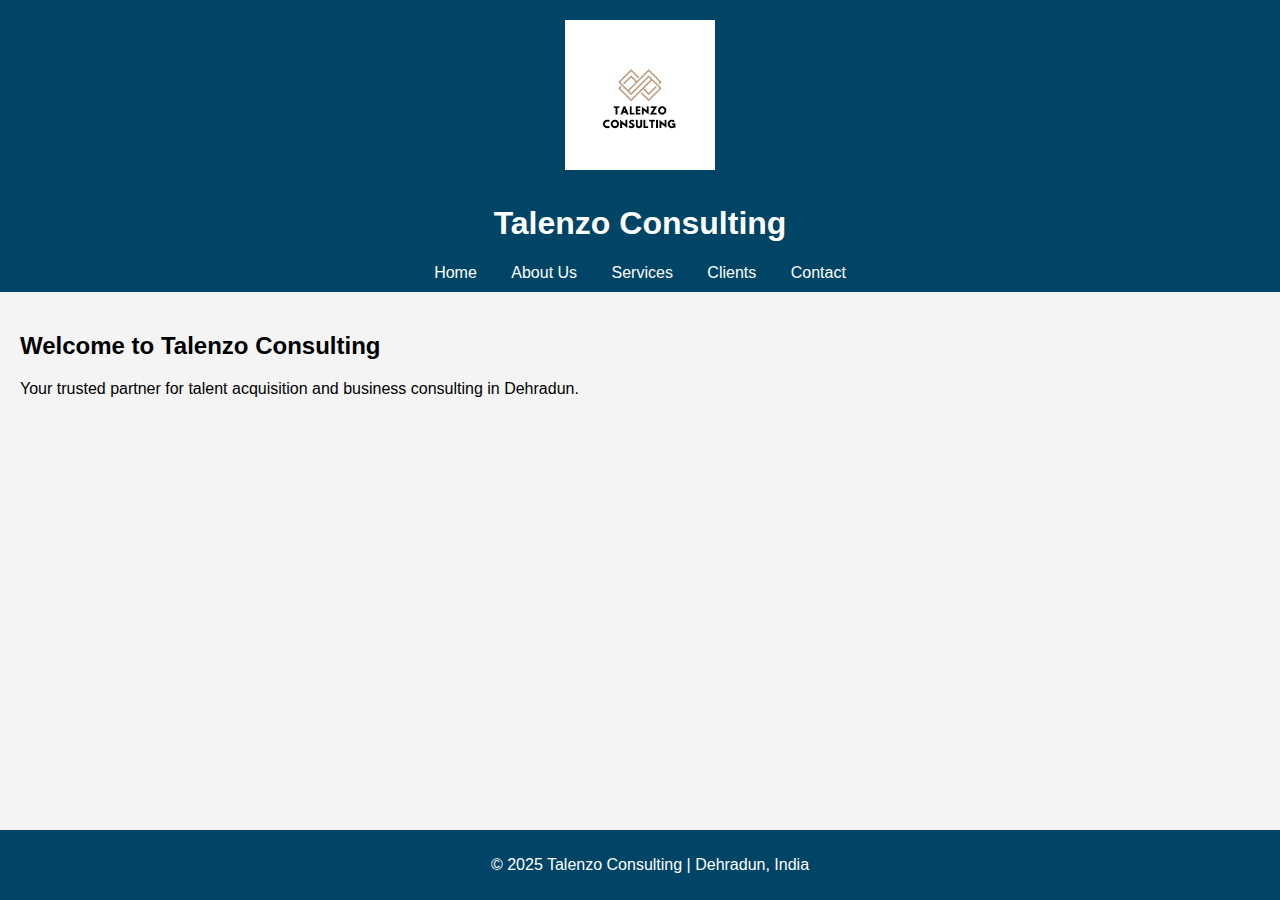
<file: index.html>
<!DOCTYPE html>
<html lang="en">
<head>
    <meta charset="UTF-8">
    <meta name="viewport" content="width=device-width, initial-scale=1.0">
    <title>Talenzo Consulting - Home</title>
    <link rel="stylesheet" href="style.css">
</head>
<body>
    <header>
        <img src="Brown and Black Simple Modern Company Developer Logo.png" alt="Talenzo Consulting Logo" style="width:150px; margin: 10px 0;">
<h1>Talenzo Consulting</h1>
        <nav>
            <a href="index.html">Home</a>
            <a href="about.html">About Us</a>
            <a href="services.html">Services</a>
            <a href="clients.html">Clients</a>
            <a href="contact.html">Contact</a>
        </nav>
    </header>
    <main>
        <h2>Welcome to Talenzo Consulting</h2>
        <p>Your trusted partner for talent acquisition and business consulting in Dehradun.</p>
    </main>
    <footer>
        <p>&copy; 2025 Talenzo Consulting | Dehradun, India</p>
    </footer>
</body>
</html>
</file>
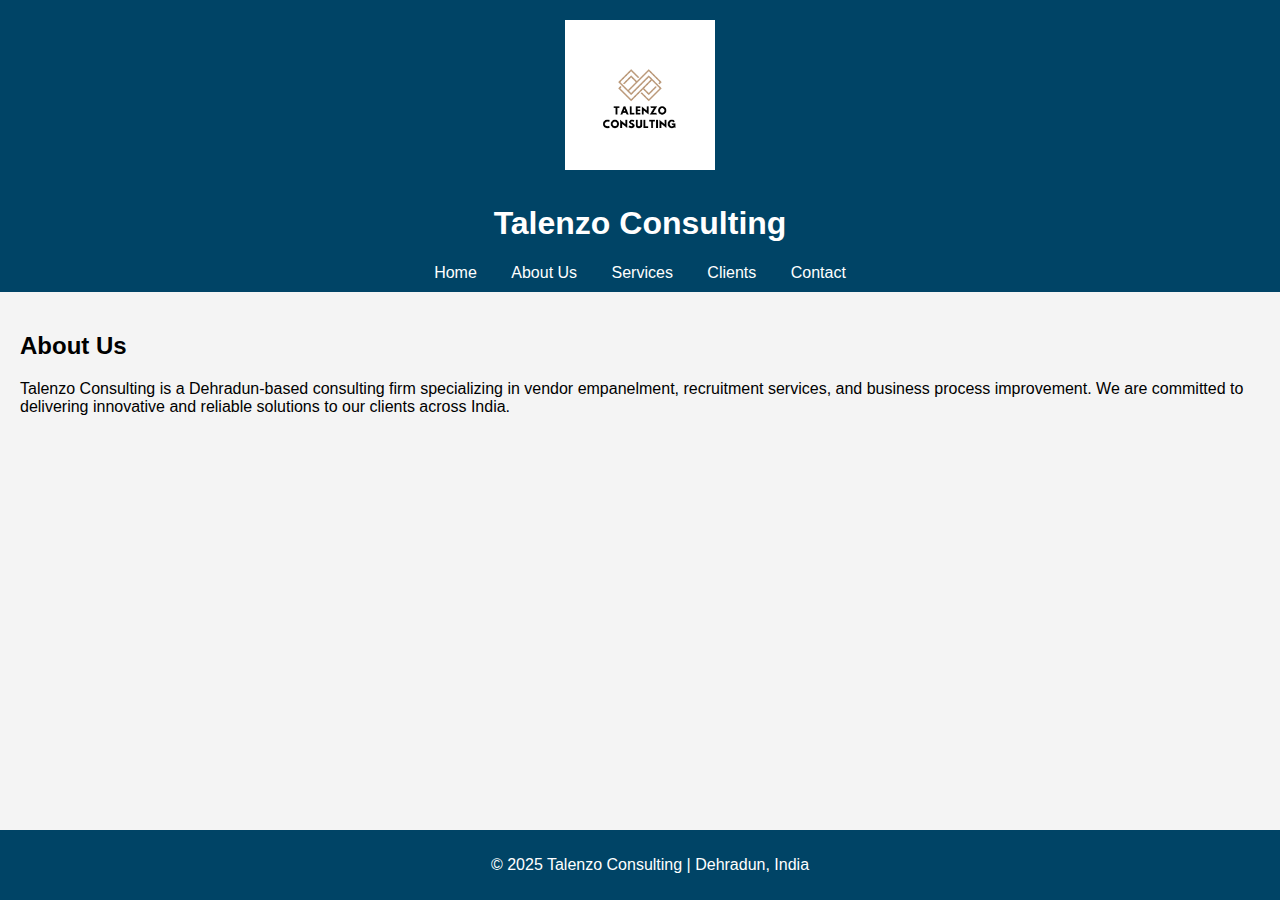
<file: about.html>
<!DOCTYPE html>
<html lang="en">
<head>
    <meta charset="UTF-8">
    <meta name="viewport" content="width=device-width, initial-scale=1.0">
    <title>About Us - Talenzo Consulting</title>
    <link rel="stylesheet" href="style.css">
</head>
<body>
    <header>
        <img src="Brown and Black Simple Modern Company Developer Logo.png" alt="Talenzo Consulting Logo" style="width:150px; margin: 10px 0;">
<h1>Talenzo Consulting</h1>
        <nav>
            <a href="index.html">Home</a>
            <a href="about.html">About Us</a>
            <a href="services.html">Services</a>
            <a href="clients.html">Clients</a>
            <a href="contact.html">Contact</a>
        </nav>
    </header>
    <main>
        <h2>About Us</h2>
        <p>Talenzo Consulting is a Dehradun-based consulting firm specializing in vendor empanelment, recruitment services, and business process improvement. We are committed to delivering innovative and reliable solutions to our clients across India.</p>
    </main>
    <footer>
        <p>&copy; 2025 Talenzo Consulting | Dehradun, India</p>
    </footer>
</body>
</html>
</file>
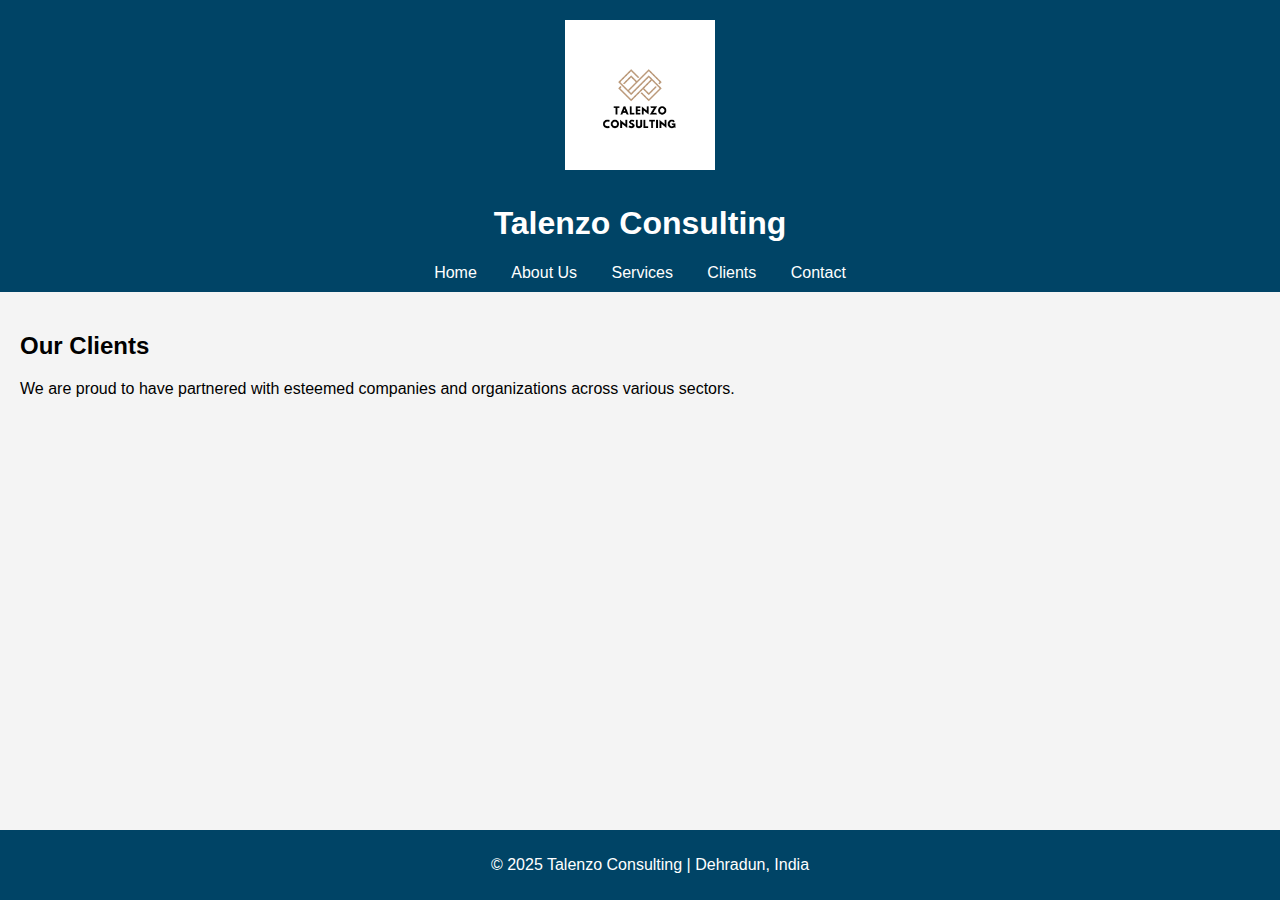
<file: clients.html>
<!DOCTYPE html>
<html lang="en">
<head>
    <meta charset="UTF-8">
    <meta name="viewport" content="width=device-width, initial-scale=1.0">
    <title>Clients - Talenzo Consulting</title>
    <link rel="stylesheet" href="style.css">
</head>
<body>
    <header>
        <img src="Brown and Black Simple Modern Company Developer Logo.png" alt="Talenzo Consulting Logo" style="width:150px; margin: 10px 0;">
<h1>Talenzo Consulting</h1>
        <nav>
            <a href="index.html">Home</a>
            <a href="about.html">About Us</a>
            <a href="services.html">Services</a>
            <a href="clients.html">Clients</a>
            <a href="contact.html">Contact</a>
        </nav>
    </header>
    <main>
        <h2>Our Clients</h2>
        <p>We are proud to have partnered with esteemed companies and organizations across various sectors.</p>
    </main>
    <footer>
        <p>&copy; 2025 Talenzo Consulting | Dehradun, India</p>
    </footer>
</body>
</html>
</file>
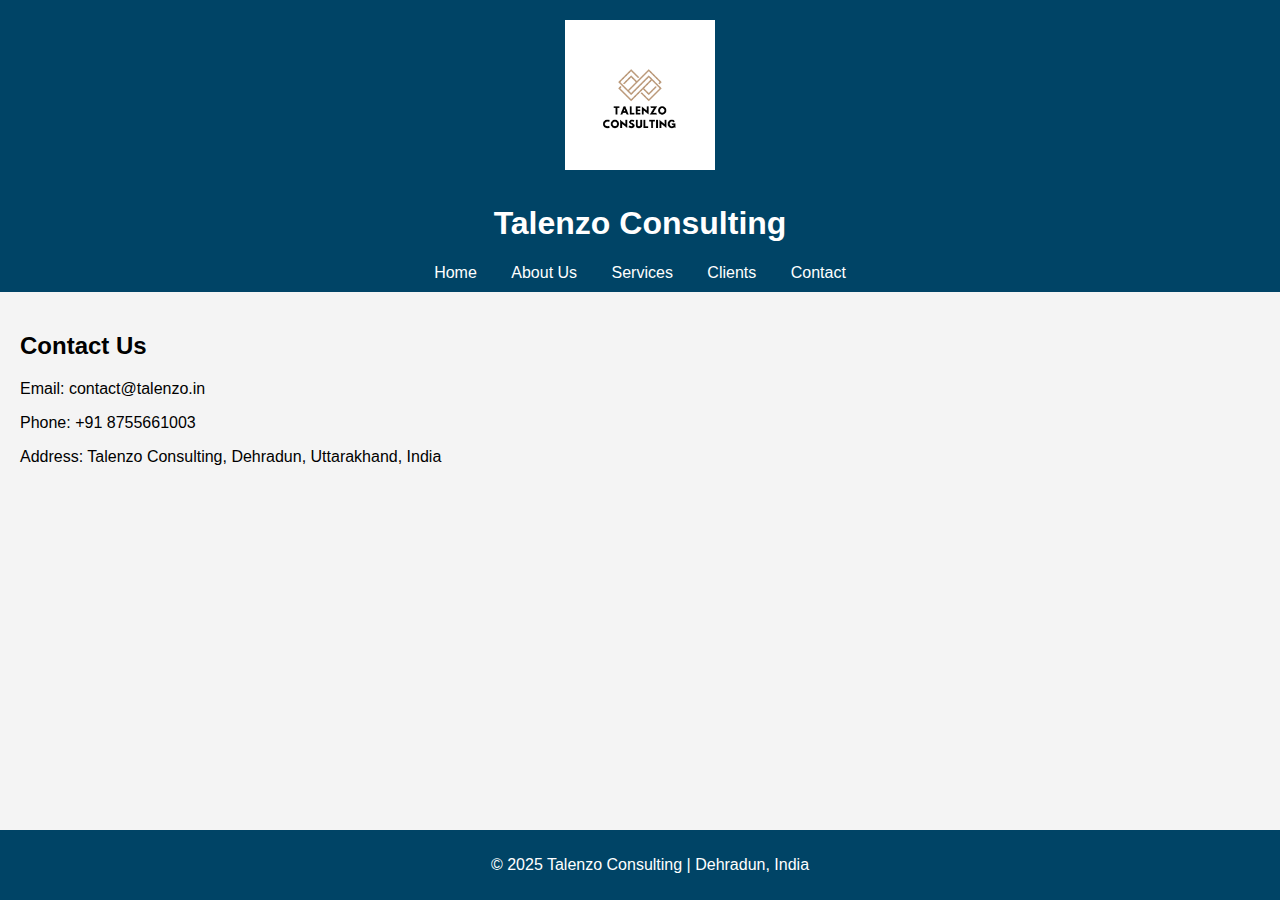
<file: contact.html>
<!DOCTYPE html>
<html lang="en">
<head>
    <meta charset="UTF-8">
    <meta name="viewport" content="width=device-width, initial-scale=1.0">
    <title>Contact Us - Talenzo Consulting</title>
    <link rel="stylesheet" href="style.css">
</head>
<body>
    <header>
        <img src="Brown and Black Simple Modern Company Developer Logo.png" alt="Talenzo Consulting Logo" style="width:150px; margin: 10px 0;">
<h1>Talenzo Consulting</h1>
        <nav>
            <a href="index.html">Home</a>
            <a href="about.html">About Us</a>
            <a href="services.html">Services</a>
            <a href="clients.html">Clients</a>
            <a href="contact.html">Contact</a>
        </nav>
    </header>
    <main>
        <h2>Contact Us</h2>
        <p>Email: contact@talenzo.in</p>
        <p>Phone: +91 8755661003</p>
        <p>Address: Talenzo Consulting, Dehradun, Uttarakhand, India</p>
    </main>
    <footer>
        <p>&copy; 2025 Talenzo Consulting | Dehradun, India</p>
    </footer>
</body>
</html>
</file>
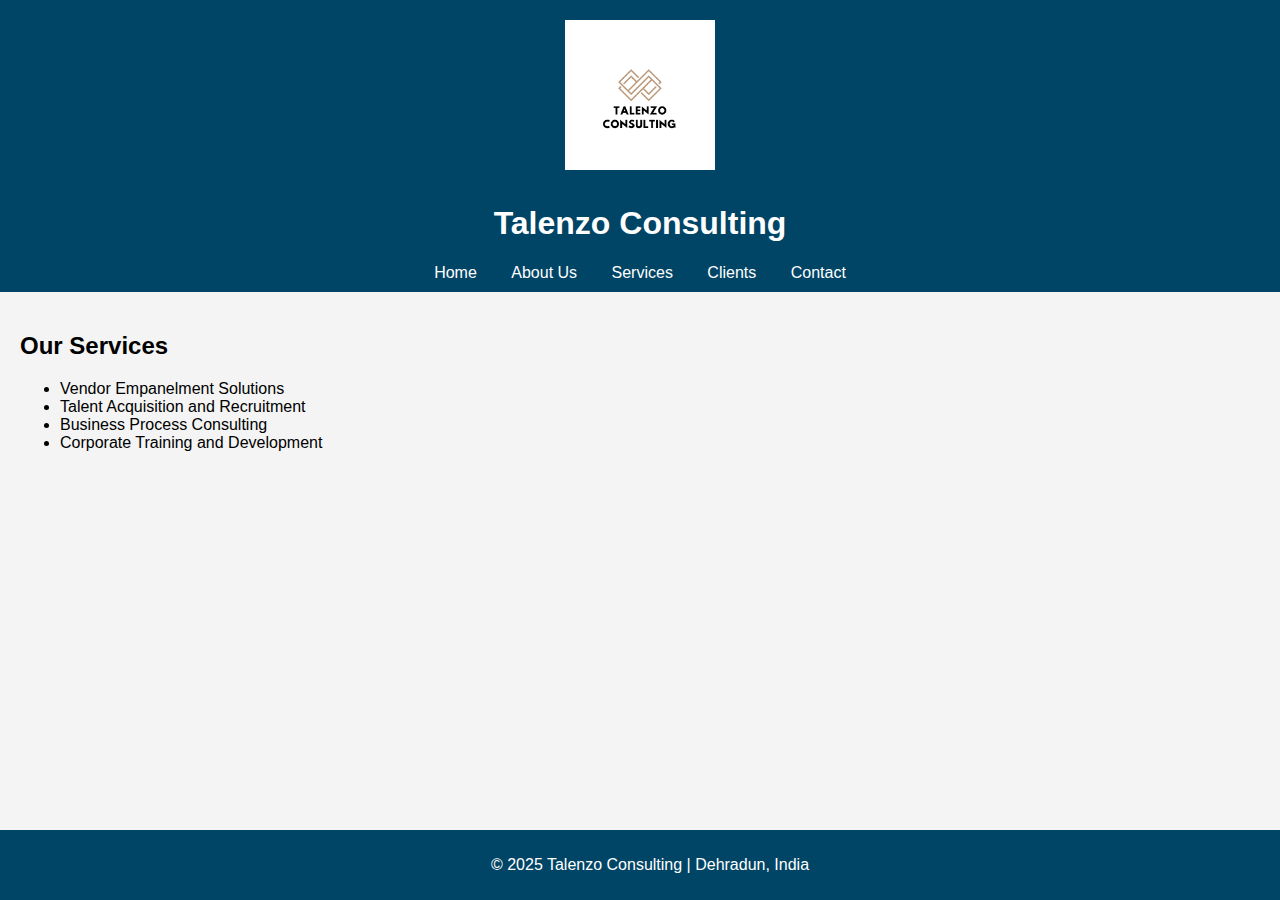
<file: services.html>
<!DOCTYPE html>
<html lang="en">
<head>
    <meta charset="UTF-8">
    <meta name="viewport" content="width=device-width, initial-scale=1.0">
    <title>Services - Talenzo Consulting</title>
    <link rel="stylesheet" href="style.css">
</head>
<body>
    <header>
        <img src="Brown and Black Simple Modern Company Developer Logo.png" alt="Talenzo Consulting Logo" style="width:150px; margin: 10px 0;">
<h1>Talenzo Consulting</h1>
        <nav>
            <a href="index.html">Home</a>
            <a href="about.html">About Us</a>
            <a href="services.html">Services</a>
            <a href="clients.html">Clients</a>
            <a href="contact.html">Contact</a>
        </nav>
    </header>
    <main>
        <h2>Our Services</h2>
        <ul>
            <li>Vendor Empanelment Solutions</li>
            <li>Talent Acquisition and Recruitment</li>
            <li>Business Process Consulting</li>
            <li>Corporate Training and Development</li>
        </ul>
    </main>
    <footer>
        <p>&copy; 2025 Talenzo Consulting | Dehradun, India</p>
    </footer>
</body>
</html>
</file>
<file: style.css>
body {
    font-family: Arial, sans-serif;
    margin: 0;
    padding: 0;
    background-color: #f4f4f4;
}

header {
    background-color: #004466;
    color: white;
    padding: 10px 20px;
    text-align: center;
}

nav a {
    color: white;
    margin: 0 15px;
    text-decoration: none;
}

main {
    padding: 20px;
}

footer {
    background-color: #004466;
    color: white;
    text-align: center;
    padding: 10px;
    position: fixed;
    bottom: 0;
    width: 100%;
}
</file>
